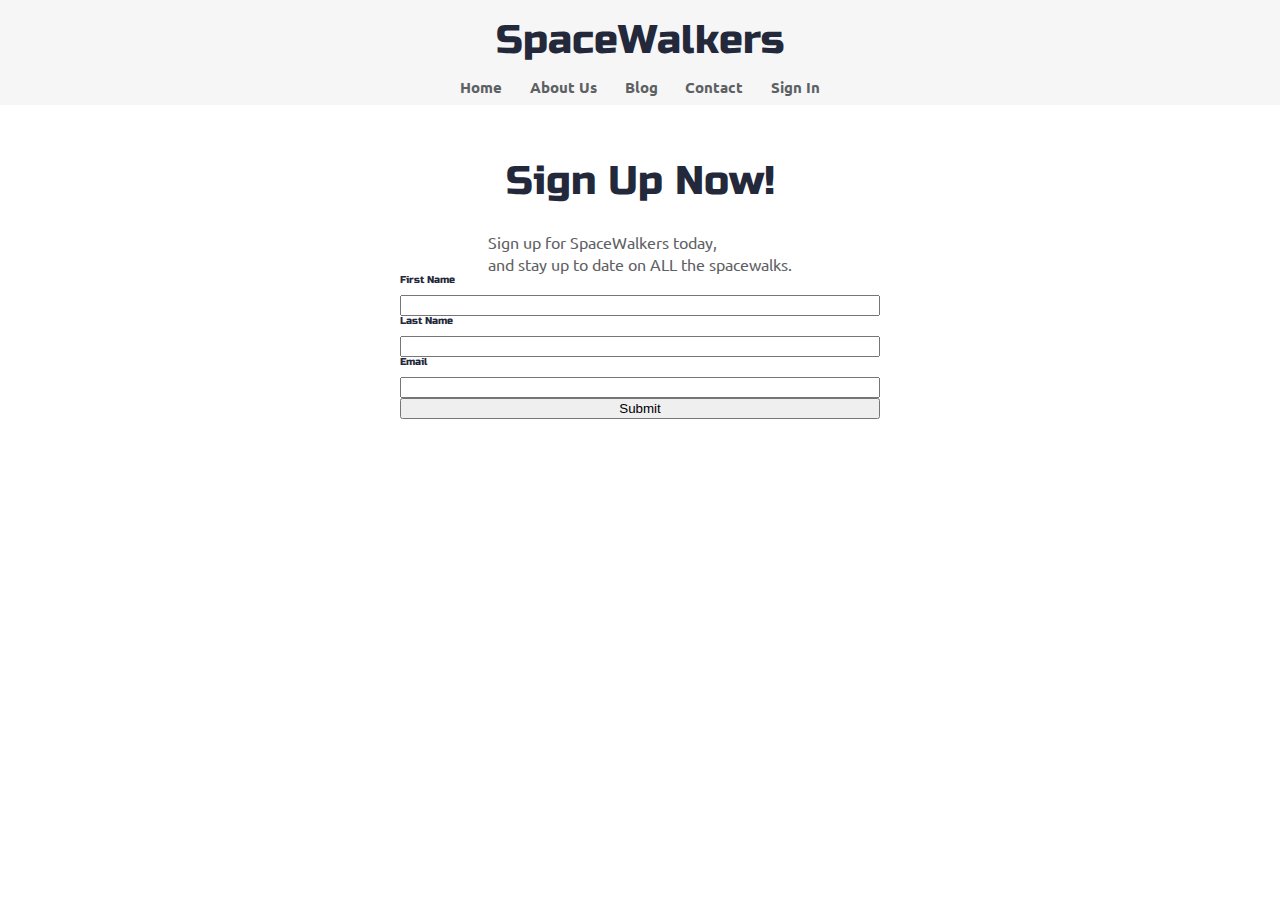
<file: signup.html>
<!doctype html>

<html lang="en">
<head>
  <meta charset="utf-8">
  <meta name="viewport" content="width=device-width, initial-scale=1.0">

  <title>SpaceWalkers</title>

  <link href="https://fonts.googleapis.com/css?family=Russo+One|Ubuntu" rel="stylesheet">
  <link href="css/index.css" rel="stylesheet">

  <!--[if lt IE 9]>
    <script src="https://cdnjs.cloudflare.com/ajax/libs/html5shiv/3.7.3/html5shiv.js"></script>
  <![endif]-->
</head>

<body>
    <div class="navContainer">
        <div class="container">
          <h1>SpaceWalkers</h1>
          <nav>
            <a href="#">Home</a>
            <a href="#">About Us</a>
            <a href="#">Blog</a>
            <a href="#">Contact</a>
            <a href="#">Sign In</a>
          </nav>
        </div>
      </div> 

      <div class="container formBlock">
        <h1>Sign Up Now!</h1>
        <p>Sign up for SpaceWalkers today,<br> and stay up to date on ALL the spacewalks.</p>
        <form action="">
            <h4>First Name</h4><br>
            <input type="text" name="firstName"><br>
            <h4>Last Name</h4><br>
            <input type="text" name="lastName"><br>
            <h4>Email</h4><br>
            <input type="text" name="email"><br>
            <input type="submit"><br>
        </form>




      </div>















</body>
</file>
<file: css/index.css>
/* http://meyerweb.com/eric/tools/css/reset/ 
   v2.0 | 20110126
   License: none (public domain)
*/
html,
body,
div,
span,
applet,
object,
iframe,
h1,
h2,
h3,
h4,
h5,
h6,
p,
blockquote,
pre,
a,
abbr,
acronym,
address,
big,
cite,
code,
del,
dfn,
em,
img,
ins,
kbd,
q,
s,
samp,
small,
strike,
strong,
sub,
sup,
tt,
var,
b,
u,
i,
center,
dl,
dt,
dd,
ol,
ul,
li,
fieldset,
form,
label,
legend,
table,
caption,
tbody,
tfoot,
thead,
tr,
th,
td,
article,
aside,
canvas,
details,
embed,
figure,
figcaption,
footer,
header,
hgroup,
menu,
nav,
output,
ruby,
section,
summary,
time,
mark,
audio,
video {
  margin: 0;
  padding: 0;
  border: 0;
  font-size: 100%;
  font: inherit;
  vertical-align: baseline;
}
/* HTML5 display-role reset for older browsers */
article,
aside,
details,
figcaption,
figure,
footer,
header,
hgroup,
menu,
nav,
section {
  display: block;
}
body {
  line-height: 1;
}
ol,
ul {
  list-style: none;
}
blockquote,
q {
  quotes: none;
}
blockquote:before,
blockquote:after,
q:before,
q:after {
  content: '';
  content: none;
}
table {
  border-collapse: collapse;
  border-spacing: 0;
}
* {
  box-sizing: border-box;
}
html {
  font-size: 62.5%;
}
html,
body {
  font-family: 'Ubuntu', sans-serif;
  color: #5E6164;
}
h1,
h2,
h3,
h4,
h5 {
  font-family: 'Russo One', sans-serif;
  color: #23293B;
}
h2 {
  font-size: 3.2rem;
}
h3 {
  font-size: 2.8rem;
}
p {
  font-size: 1.6rem;
  line-height: 1.4;
}
@media (max-width:500px) {
  p {
    font-weight: bold;
  }
}
.container {
  max-width: 800px;
  width: 100%;
  margin: 0 auto;
}
.navContainer {
  width: 100%;
  padding: 2rem 0 1rem 0;
  background-color: #F6F6F6;
}
.navContainer div {
  display: flex;
  flex-direction: column;
  justify-content: center;
  align-items: center;
  font-family: #454A59;
}
.navContainer div nav {
  display: flex;
  width: 45%;
  justify-content: space-between;
}
.navContainer div nav a {
  text-decoration: none;
  font-size: 1.5rem;
  color: #5E6164;
  justify-content: space-between;
  font-weight: bold;
}
@media (max-width:500px) {
  .navContainer div nav {
    width: 70%;
  }
}
.navContainer div h1 {
  font-size: 4rem;
  margin: 0 0 2rem 0;
  width: 100%;
  text-align: center;
}
@media (max-width:500px) {
  .navContainer div h1 {
    font-size: 3.2rem;
    font-weight: bold;
  }
}
@media (max-width:500px) {
  .navContainer {
    padding: 1rem 0 1rem 0;
  }
}
footer {
  color: #22283B;
  background: #f4f4f4;
  padding: 20px 0;
  border: 1px double #e0e0e0;
  border-radius: 10px;
  display: flex;
  justify-content: center;
  align-items: center;
}
.home .intro img {
  border-radius: 5px;
  width: 100%;
}
.home .intro h2 {
  padding: 15px;
}
.home .intro p {
  padding: 0 15px;
}
@media (max-width:500px) {
  .home .intro {
    width: 100%;
  }
}
.home .space-images {
  display: flex;
  flex-wrap: wrap;
  width: 100%;
}
.home .space-images img {
  width: 28%;
  margin: 20px 2.5%;
  border-radius: 20px;
  height: 100%;
}
@media (max-width:500px) {
  .home .space-images {
    justify-content: center;
  }
  .home .space-images img {
    margin: 20px 2.5%;
  }
  .home .space-images .blast {
    display: flex;
    width: 90%;
    justify-content: center;
  }
  .home .space-images .sky {
    visibility: hidden;
    display: none;
  }
  .home .space-images .launch {
    visibility: hidden;
    display: none;
  }
}
.home .visit-planets {
  padding: 15px;
}
.home .visit-planets h3 {
  margin-top: 11px;
}
@media (max-width:500px) {
  .home .visit-planets h3 {
    margin-top: 0.5rem;
  }
}
.home .visit-planets p {
  margin-top: 13px;
}
@media (max-width:500px) {
  .home .visit-planets {
    padding: 1rem;
  }
}
.home .walk {
  margin-top: 60px;
  border-top: 1px solid #dee2e6;
  padding: 50px 60px;
  display: flex;
  justify-content: center;
}
.home .walk .walk-text {
  width: 50%;
}
.home .walk .walk-text h3 {
  margin-bottom: 10px;
}
@media (max-width:500px) {
  .home .walk .walk-text h3 {
    margin-top: 1.25rem;
  }
}
.home .walk .walk-text p {
  margin-bottom: 26px;
}
.home .walk .walk-text .btn {
  width: 25%;
  font-size: 1.5rem;
  color: white;
  background-color: #22283A;
  border: 1px solid black;
  padding: 0.75rem 1.5rem 0.75rem 1.5rem;
  text-align: center;
  border-radius: 5px;
}
.home .walk .walk-text .btn:hover {
  color: #22283A;
  background-color: white;
}
@media (max-width:500px) {
  .home .walk .walk-text .btn {
    width: 100%;
    padding-top: 1.5rem;
    padding-bottom: 1.5rem;
  }
}
@media (max-width:500px) {
  .home .walk .walk-text {
    width: 100%;
  }
}
.home .walk .walk-img {
  width: 46%;
  margin-left: 4%;
}
@media (max-width:500px) {
  .home .walk .walk-img {
    width: 100%;
    margin-left: 0%;
    margin-bottom: 0.5rem;
  }
}
.home .walk .walk-img img {
  width: 100%;
  height: auto;
  border-radius: 10px;
}
@media (max-width:500px) {
  .home .walk .walk-img img {
    width: 100%;
  }
}
@media (max-width:500px) {
  .home .walk {
    margin-top: 2rem;
    flex-direction: column-reverse;
    padding: 2rem;
  }
}
.formBlock {
  width: 100%;
  display: flex;
  flex-direction: column;
  align-items: center;
  justify-content: center;
  height: 40vh;
}
.formBlock h1 {
  font-size: 4rem;
  margin: 1rem 0 3rem 0;
}
.formBlock h1 p {
  width: 60%;
  text-align: center;
  margin-bottom: 20%;
}
.formBlock form {
  width: 60%;
}
.formBlock form input {
  width: 100%;
}
</file>
